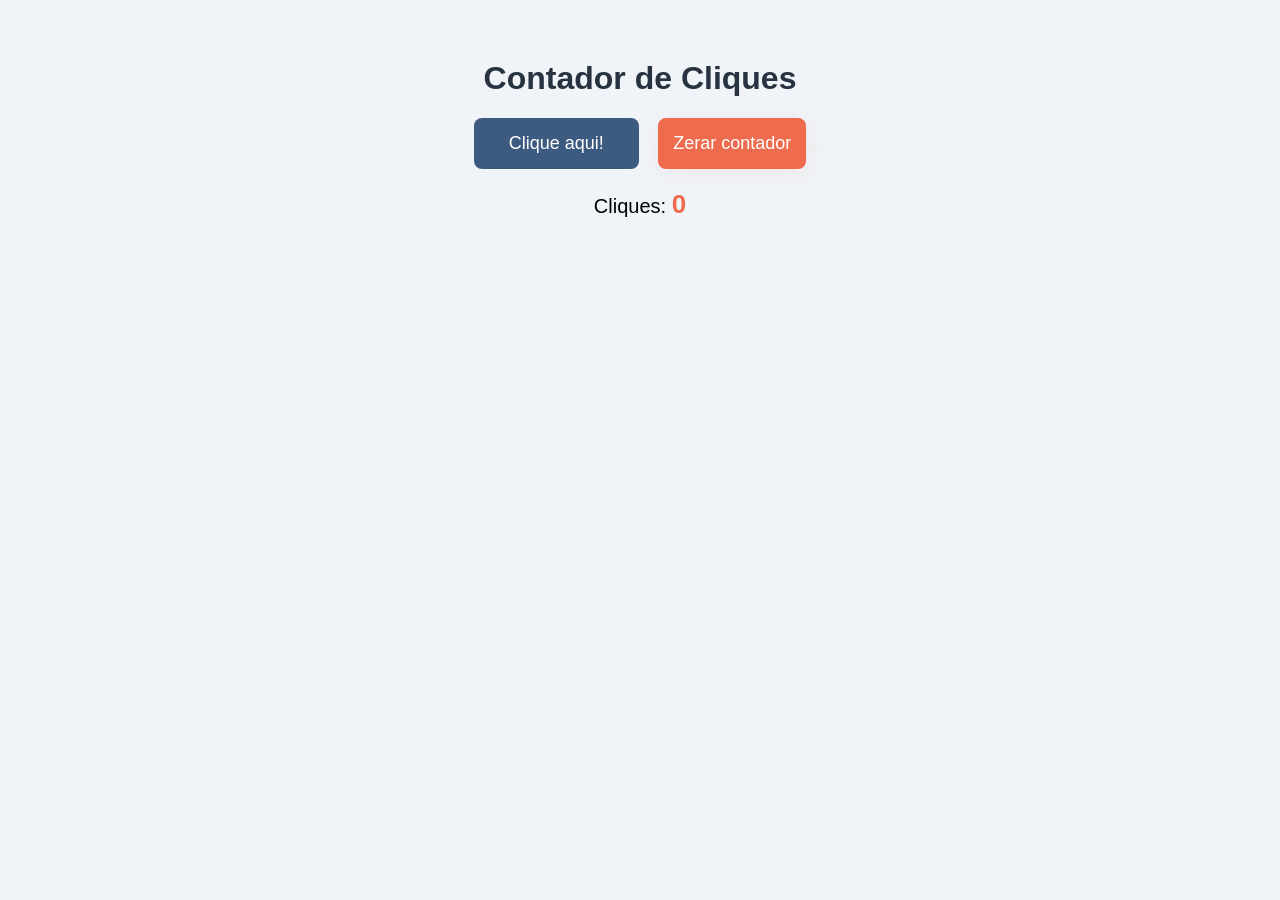
<file: Projetos/contador/index.html>
<!DOCTYPE html>
<html>

<head>
    <meta charset="UTF-8">
    <title>Contador de Cliques</title>
    <link rel="stylesheet" href="style.css"> <!-- Integração do css -->
</head>

<body>
    <h1>Contador de Cliques</h1>
    <button id="meuBotao">Clique aqui!</button>
    <button id="resetBotao">Zerar contador</button>
    <p>Cliques: <span id="contador">0</span></p>

    <!-- Integração correta: carregando JS depois dos elementos! -->
    <script src="script.js"></script>
</body>

</html>
</file>
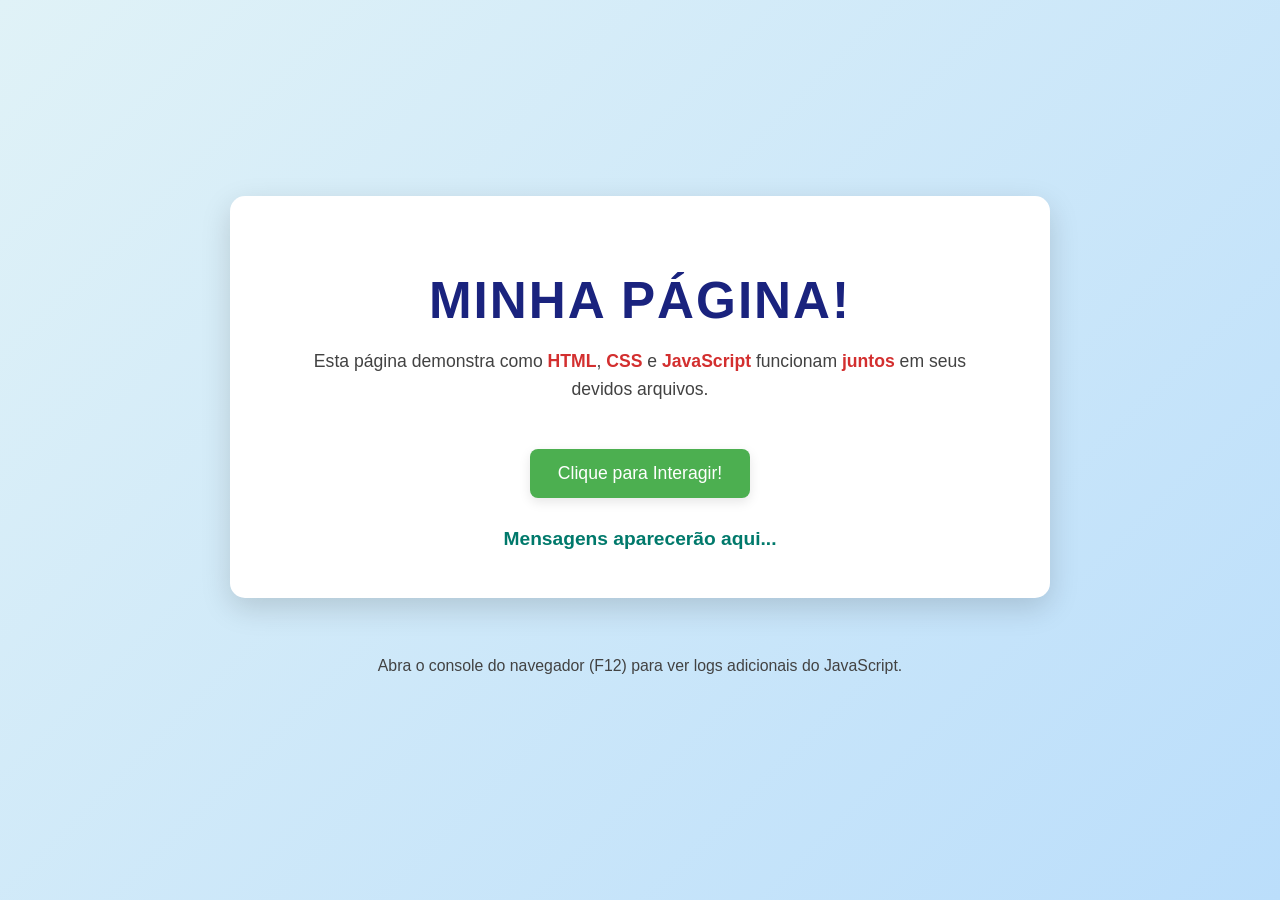
<file: Projetos/site/index.html>
<!DOCTYPE html>
<html lang="pt-BR">
<head>
    <meta charset="UTF-8">
    <meta name="viewport" content="width=device-width, initial-scale=1.0">
    <title>Minha Página Organizada</title>

    <link rel="stylesheet" href="style.css">
</head>
<body>
<div class="container">
    <h1 id="pageTitle">Minha Página!</h1>

    <p>Esta página demonstra como <span class="highlight">HTML</span>, <span class="highlight">CSS</span> e <span class="highlight">JavaScript</span> funcionam <span class="highlight">juntos</span> em seus devidos arquivos.</p>

    <button id="actionButton">Clique para Interagir!</button>

    <div class="message-area" id="dynamicMessage">
        Mensagens aparecerão aqui...
    </div>
</div>

<div class="footer-note">
    <p>Abra o console do navegador (F12) para ver logs adicionais do JavaScript.</p>
</div>

<script src="script.js"></script>
</body>
</html>
</file>
<file: Projetos/contador/style.css>
body {
    background-color: #f0f4f8;
    font-family: Arial, sans-serif;
    text-align: center;
    margin-top: 60px;
}

/* Titulo */
h1 {
    color: #293241;
}

/* Meu botão esilizado */
#meuBotao {
    padding: 15px 35px;
    background-color: #3d5a80;
    color: #fff;
    border: none;
    border-radius: 8px;
    font-size: 18px;
    cursor: pointer;
    box-shadow: 2px 4px 16px rgba(60,90,128,0,10);
    transition: background 0.2s, transform 0.1;
}

#meuBotao:hover {
    background-color: 98c1d9;
    color: #293241;
    transform: scale(1.05);
}

/* texto color */
p {
    font-size: 20px;
    margin-top: 20px
}

#contador {
    font-weight: bold;
    color: #ee6c4d;
    font-size: 26px;
}

#resetBotao {
    padding:  15px;
    background-color: #ee6c4d;
    color: #fff;
    border: none;
    border-radius: 8px;
    font-size: 18px;
    cursor: pointer;
    margin-left: 15px;
    box-shadow: 2px 4px 26px rgba(238,108,77,0.10);
    transition: background 0,2s, transform 0.1;
}

/* Efeito ao passar o mouse */
#resetBotao:hover {
    background-color: #f28482;
    color: #293241;
    transform: scale(1.05);
}
</file>
<file: Projetos/site/style.css>
/* style.css */

body {
    font-family: 'Segoe UI', Arial, sans-serif;
    display: flex;
    flex-direction: column;
    justify-content: center;
    align-items: center;
    min-height: 100vh;
    margin: 0;
    background: linear-gradient(135deg, #e0f2f7 0%, #bbdefb 100%);
    color: #333;
    text-align: center;
    padding: 20px;
    box-sizing: border-box;
}

.container {
    background-color: #ffffff;
    padding: 40px 60px;
    border-radius: 15px;
    box-shadow: 0 10px 30px rgba(0, 0, 0, 0.15);
    width: 90%;
    max-width: 700px;
    transition: transform 0.3s ease-in-out;
}

.container:hover {
    transform: translateY(-8px);
}

h1 {
    color: #1a237e;
    font-size: 3.2em;
    margin-bottom: 15px;
    text-transform: uppercase;
    letter-spacing: 2px;
}

p {
    font-size: 1.1em;
    color: #424242;
    line-height: 1.6;
    margin-bottom: 25px;
}

.highlight {
    font-weight: bold;
    color: #d32f2f;
}

button {
    background-color: #4CAF50;
    color: white;
    border: none;
    padding: 14px 28px;
    font-size: 1.1em;
    border-radius: 8px;
    cursor: pointer;
    transition: background-color 0.3s ease, transform 0.2s ease;
    box-shadow: 0 4px 12px rgba(0, 0, 0, 0.1);
    margin-top: 20px;
}

button:hover {
    background-color: #43A047;
    transform: scale(1.03);
}

.message-area {
    margin-top: 30px;
    font-size: 1.2em;
    color: #00796b;
    min-height: 30px;
    font-weight: bold;
}

.footer-note {
    margin-top: 40px;
    font-size: 0.9em;
    color: #757575;
}
</file>
